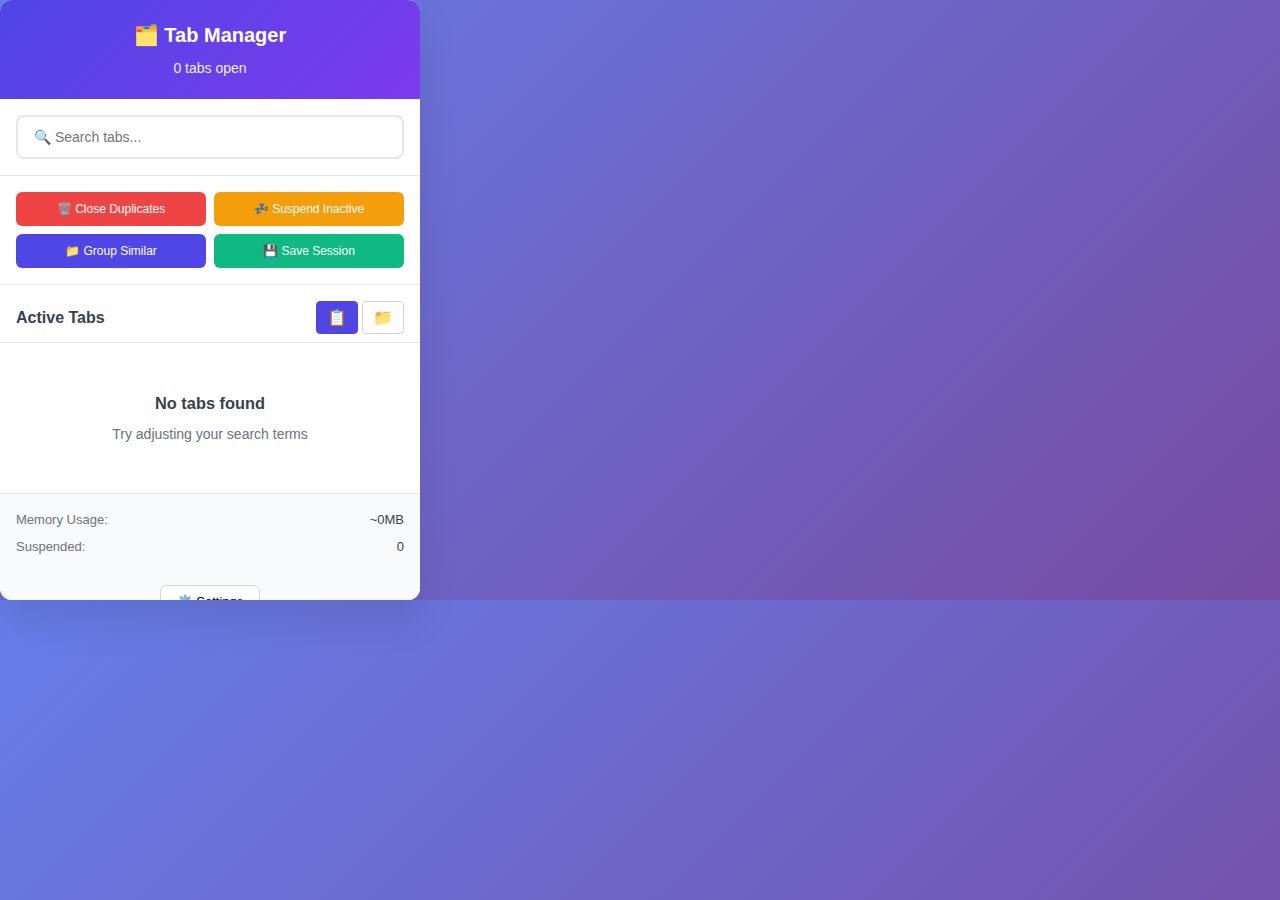
<file: tab-manager-extension/popup.html>
<!DOCTYPE html>
<html lang="en">
<head>
    <meta charset="UTF-8">
    <meta name="viewport" content="width=device-width, initial-scale=1.0">
    <title>Advanced Tab Manager</title>
    <link rel="stylesheet" href="popup.css">
</head>
<body>
    <div class="container">
        <header class="header">
            <h1>🗂️ Tab Manager</h1>
            <div class="tab-count">
                <span id="tabCount">0</span> tabs open
            </div>
        </header>

        <div class="search-section">
            <input type="text" id="searchTabs" placeholder="🔍 Search tabs..." class="search-input">
        </div>

        <div class="quick-actions">
            <button id="closeDuplicates" class="action-btn danger">
                🗑️ Close Duplicates
            </button>
            <button id="suspendTabs" class="action-btn warning">
                💤 Suspend Inactive
            </button>
            <button id="groupSimilar" class="action-btn primary">
                📁 Group Similar
            </button>
            <button id="saveSession" class="action-btn success">
                💾 Save Session
            </button>
        </div>

        <div class="tabs-section">
            <div class="section-header">
                <h3>Active Tabs</h3>
                <div class="view-options">
                    <button id="viewList" class="view-btn active">📋</button>
                    <button id="viewGroups" class="view-btn">📁</button>
                </div>
            </div>
            
            <div id="tabsList" class="tabs-list">
                <!-- Tabs will be populated by JavaScript -->
            </div>

            <div id="tabsGroups" class="tabs-groups hidden">
                <!-- Grouped tabs will be populated by JavaScript -->
            </div>
        </div>

        <div class="stats-section">
            <div class="stat-item">
                <span class="stat-label">Memory Usage:</span>
                <span id="memoryUsage" class="stat-value">Calculating...</span>
            </div>
            <div class="stat-item">
                <span class="stat-label">Suspended:</span>
                <span id="suspendedCount" class="stat-value">0</span>
            </div>
        </div>

        <div class="settings-section">
            <button id="openSettings" class="settings-btn">
                ⚙️ Settings
            </button>
        </div>
    </div>

    <script src="popup.js"></script>
</body>
</html>
</file>
<file: tab-manager-extension/popup.css>
/* Reset and base styles */
* {
    margin: 0;
    padding: 0;
    box-sizing: border-box;
}

body {
    font-family: -apple-system, BlinkMacSystemFont, 'Segoe UI', Roboto, Oxygen, Ubuntu, Cantarell, sans-serif;
    background: linear-gradient(135deg, #667eea 0%, #764ba2 100%);
    color: #333;
    font-size: 14px;
    line-height: 1.5;
}

.container {
    width: 420px;
    max-height: 600px;
    background: white;
    border-radius: 12px;
    box-shadow: 0 20px 40px rgba(0, 0, 0, 0.1);
    overflow: hidden;
}

/* Header */
.header {
    background: linear-gradient(135deg, #4f46e5 0%, #7c3aed 100%);
    color: white;
    padding: 20px;
    text-align: center;
}

.header h1 {
    font-size: 20px;
    font-weight: 600;
    margin-bottom: 8px;
}

.tab-count {
    font-size: 14px;
    opacity: 0.9;
}

/* Search section */
.search-section {
    padding: 16px;
    border-bottom: 1px solid #e5e7eb;
}

.search-input {
    width: 100%;
    padding: 12px 16px;
    border: 2px solid #e5e7eb;
    border-radius: 8px;
    font-size: 14px;
    transition: all 0.2s ease;
}

.search-input:focus {
    outline: none;
    border-color: #4f46e5;
    box-shadow: 0 0 0 3px rgba(79, 70, 229, 0.1);
}

/* Quick actions */
.quick-actions {
    padding: 16px;
    display: grid;
    grid-template-columns: 1fr 1fr;
    gap: 8px;
    border-bottom: 1px solid #e5e7eb;
}

.action-btn {
    padding: 10px 12px;
    border: none;
    border-radius: 6px;
    font-size: 12px;
    font-weight: 500;
    cursor: pointer;
    transition: all 0.2s ease;
    white-space: nowrap;
}

.action-btn:hover {
    transform: translateY(-1px);
    box-shadow: 0 4px 12px rgba(0, 0, 0, 0.15);
}

.action-btn.primary {
    background: #4f46e5;
    color: white;
}

.action-btn.success {
    background: #10b981;
    color: white;
}

.action-btn.warning {
    background: #f59e0b;
    color: white;
}

.action-btn.danger {
    background: #ef4444;
    color: white;
}

/* Tabs section */
.tabs-section {
    max-height: 300px;
    overflow-y: auto;
}

.section-header {
    display: flex;
    justify-content: space-between;
    align-items: center;
    padding: 16px 16px 8px;
    border-bottom: 1px solid #e5e7eb;
}

.section-header h3 {
    font-size: 16px;
    font-weight: 600;
    color: #374151;
}

.view-options {
    display: flex;
    gap: 4px;
}

.view-btn {
    padding: 6px 10px;
    border: 1px solid #d1d5db;
    background: white;
    border-radius: 4px;
    cursor: pointer;
    font-size: 16px;
    transition: all 0.2s ease;
}

.view-btn.active,
.view-btn:hover {
    background: #4f46e5;
    border-color: #4f46e5;
    color: white;
}

/* Tabs list */
.tabs-list {
    padding: 8px 0;
}

.tab-item {
    display: flex;
    align-items: center;
    padding: 12px 16px;
    border-bottom: 1px solid #f3f4f6;
    cursor: pointer;
    transition: background 0.2s ease;
}

.tab-item:hover {
    background: #f9fafb;
}

.tab-item.active {
    background: #eff6ff;
    border-left: 3px solid #4f46e5;
}

.tab-item.suspended {
    opacity: 0.6;
    background: #fafafa;
}

.tab-favicon {
    width: 16px;
    height: 16px;
    margin-right: 12px;
    border-radius: 2px;
}

.tab-info {
    flex: 1;
    min-width: 0;
}

.tab-title {
    font-weight: 500;
    color: #374151;
    margin-bottom: 2px;
    white-space: nowrap;
    overflow: hidden;
    text-overflow: ellipsis;
}

.tab-url {
    font-size: 12px;
    color: #6b7280;
    white-space: nowrap;
    overflow: hidden;
    text-overflow: ellipsis;
}

.tab-actions {
    display: flex;
    gap: 4px;
    opacity: 0;
    transition: opacity 0.2s ease;
}

.tab-item:hover .tab-actions {
    opacity: 1;
}

.tab-action {
    padding: 4px 6px;
    border: none;
    background: transparent;
    border-radius: 3px;
    cursor: pointer;
    font-size: 12px;
    transition: background 0.2s ease;
}

.tab-action:hover {
    background: rgba(0, 0, 0, 0.1);
}

/* Groups view */
.tabs-groups {
    padding: 8px 0;
}

.tab-group {
    margin-bottom: 16px;
}

.group-header {
    display: flex;
    justify-content: space-between;
    align-items: center;
    padding: 8px 16px;
    background: #f8fafc;
    border-left: 3px solid #4f46e5;
    font-weight: 500;
    color: #374151;
}

.group-count {
    font-size: 12px;
    background: #4f46e5;
    color: white;
    padding: 2px 6px;
    border-radius: 10px;
}

/* Stats section */
.stats-section {
    padding: 16px;
    background: #f9fafb;
    border-top: 1px solid #e5e7eb;
}

.stat-item {
    display: flex;
    justify-content: space-between;
    margin-bottom: 8px;
}

.stat-item:last-child {
    margin-bottom: 0;
}

.stat-label {
    font-size: 13px;
    color: #6b7280;
}

.stat-value {
    font-size: 13px;
    font-weight: 500;
    color: #374151;
}

/* Settings section */
.settings-section {
    padding: 12px 16px;
    text-align: center;
    background: #f9fafb;
}

.settings-btn {
    padding: 8px 16px;
    border: 1px solid #d1d5db;
    background: white;
    border-radius: 6px;
    font-size: 13px;
    cursor: pointer;
    transition: all 0.2s ease;
}

.settings-btn:hover {
    background: #f3f4f6;
    border-color: #9ca3af;
}

/* Utility classes */
.hidden {
    display: none;
}

/* Scrollbar styling */
.tabs-section::-webkit-scrollbar {
    width: 6px;
}

.tabs-section::-webkit-scrollbar-track {
    background: #f1f5f9;
}

.tabs-section::-webkit-scrollbar-thumb {
    background: #cbd5e1;
    border-radius: 3px;
}

.tabs-section::-webkit-scrollbar-thumb:hover {
    background: #94a3b8;
}

/* Loading animation */
.loading {
    display: flex;
    justify-content: center;
    align-items: center;
    padding: 40px;
    color: #6b7280;
}

/* Empty state */
.empty-state {
    text-align: center;
    padding: 40px 20px;
    color: #6b7280;
}

.empty-state h3 {
    margin-bottom: 8px;
    color: #374151;
}

/* Responsive adjustments */
@media (max-width: 480px) {
    .container {
        width: 100vw;
        height: 100vh;
        border-radius: 0;
    }
    
    .quick-actions {
        grid-template-columns: 1fr;
    }
}
</file>
